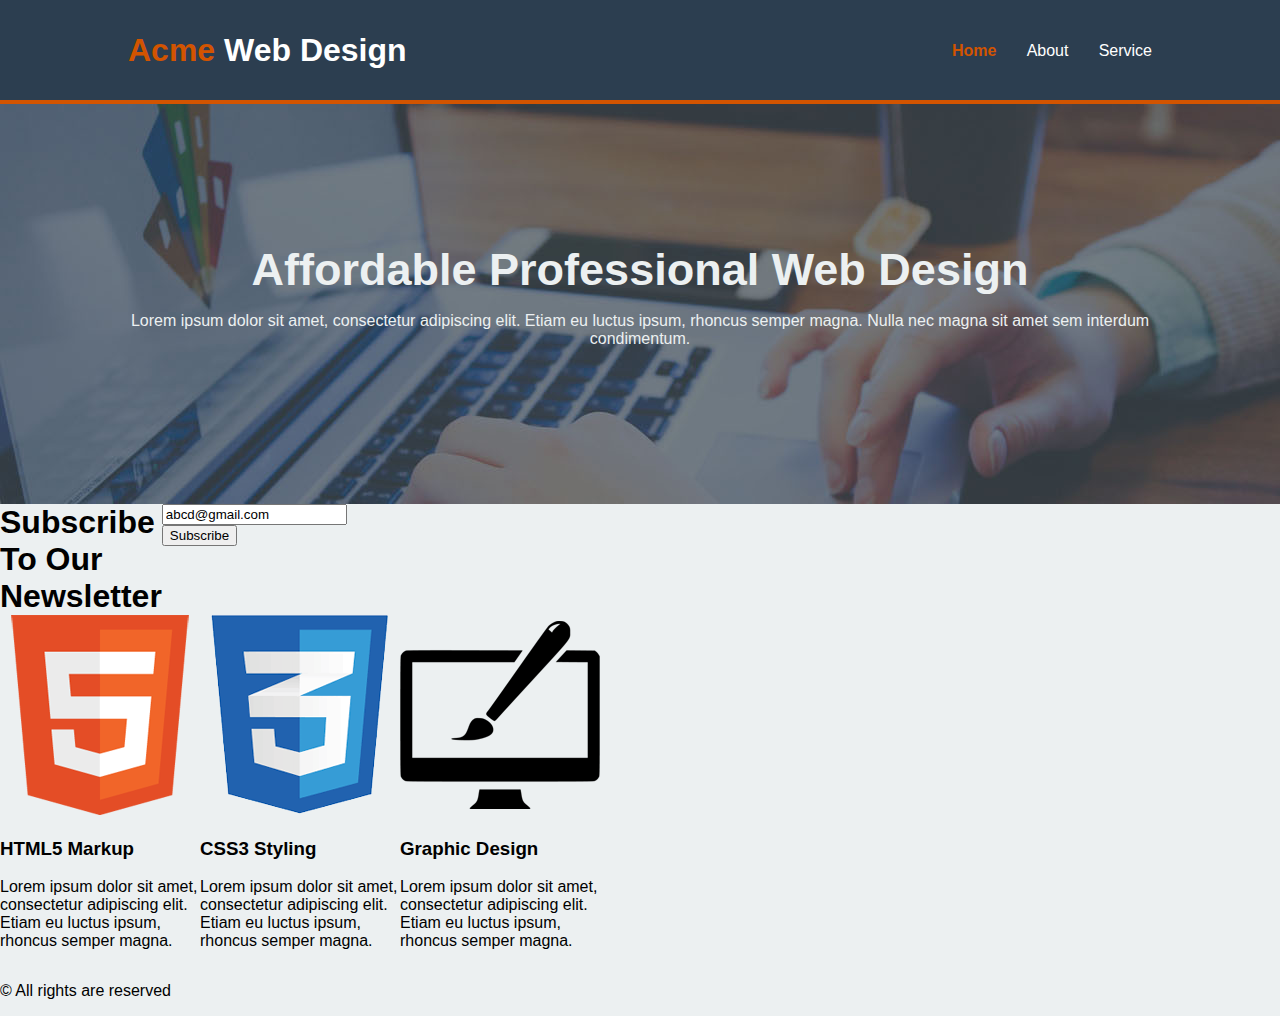
<file: index.html>
<!DOCTYPE html>
<html lang="en">
<head>
    <meta charset="UTF-8">
    <meta http-equiv="X-UA-Compatible" content="IE=edge">
    <meta name="viewport" content="width=device-width, initial-scale=1.0">
    <title>ACME - Home</title>
    <link rel="stylesheet" href="./css/style.css">
</head>
<body>
    <header>
        <div class="container space-between">
            <h1><span>Acme</span> Web Design</h1>
            <nav>
                <ul>
                    <li><a class="active" href="./index.html">Home</a></li>
                    <li><a href="./about.html">About</a></li>
                    <li><a href="./service.html">Service</a></li>
                </ul>
            </nav>
        </div>
    </header>

    <section id="banner">
        <div class="container">
            <h1>Affordable Professional Web Design</h1>
            <p>Lorem ipsum dolor sit amet, consectetur adipiscing elit. Etiam eu luctus ipsum, rhoncus semper magna. Nulla nec magna sit amet sem interdum condimentum.</p>
        </div>
    </section>
    <section class="news">
        <ul>
            <li>
                <h1>Subscribe To Our Newsletter</h1>
            </li>
            <li>
                <form action="">
                    <input class="email" type="text" value="abcd@gmail.com">
                    <input class="subscribe" type="submit" value="Subscribe">
                </form>
            </li>
            </div>
    </section>
    <section class="sec">

        <ul>
            <li>
                <img src="./img/logo_html.png" alt="">
                <h3>HTML5 Markup</h3>
                <p>Lorem ipsum dolor sit amet, consectetur adipiscing elit. Etiam eu luctus ipsum, rhoncus semper
                    magna.
                    </p>
            </li>
            <li>
                <img src="./img/logo_css.png" alt="">
                <h3>CSS3 Styling</h3>
                <p>Lorem ipsum dolor sit amet, consectetur adipiscing elit. Etiam eu luctus ipsum, rhoncus semper
                    magna.
                     </p>
            </li>
            <li>
                <img src="./img/logo_brush.png" alt="">
                <h3>Graphic Design</h3>
                <p>Lorem ipsum dolor sit amet, consectetur adipiscing elit. Etiam eu luctus ipsum, rhoncus semper
                    magna.
                    </p>
            </li>
        </ul>

    </section>
    <footer>
        <p> &#169 All rights are reserved </p>
    </footer>
    
</body>
</html>
</file>
<file: css/style.css>
body{
   margin: 0; 
   padding: 0;
   font-family:  Arial, Helvetica, sans-serif;
   background-color: #ecf0f1;
   ;

}

ul,h1{
    padding:0;
    margin:0;
}

h1 span{
    color: #d35400;
}

header{
    background-color: #2c3e50;
    color: white;
    height: 100px;
    display: flex;
    align-items: center;
    border-bottom: 4px solid #d35400;
    
}

.space-between{
    display: flex;
    justify-content: space-between;
}

.container{
    width: 80%;
    margin: 0 auto;
}

ul{
    list-style: none;
    display: flex;
    width: 200px;
    justify-content: space-between;    
}

nav{
    margin-top: 10px;
}


li a{
    color: white;
    text-decoration: none;
    
}

li a:hover{
    color:#bdc3c7;
    font-weight: bold;
}

.active{
    color: #d35400;
    font-weight: bold;
}

#banner{
    background: url('../img/showcase.jpg');
    background-position: center;
    height: 400px;
    display: flex;
    align-items: center;
    text-align: center;
    color: #ecf0f1;
}

#banner h1{
    font-size: 45px;
}
</file>
